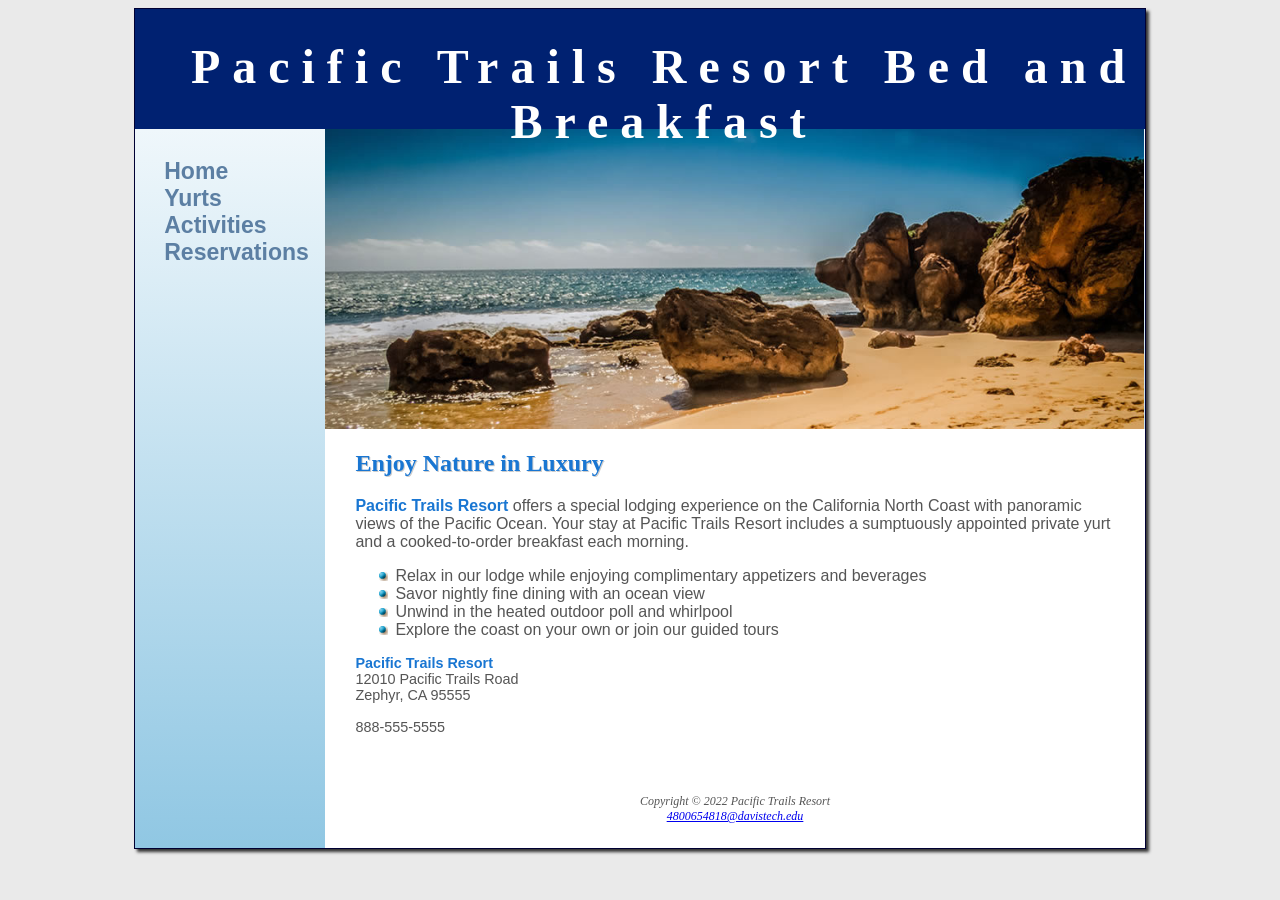
<file: index.html>
<!DOCTYPE html>
<html lang="en">

<head>
    <title>The Pacific Trails Resort</title>
    <meta charset="utf-8">
    <link rel="stylesheet" href="pacific.css" type="text/css">
</head>

<body>
    <div id="wrapper">
    <header>
        <h1><a href="index.html">Pacific Trails Resort Bed and Breakfast</a></h1>
    </header>

    <nav>
        <ul>
            <li><a href="index.html">Home</a></li>
            <li><a href="yurts.html">Yurts</a></li>
            <li><a href="activities.html">Activities</a></li>
            <li><a href="reservations.html">Reservations</a> </li>
        </ul>
    </nav>
    
    <div id="homehero"></div>

    <main>
        <h2>Enjoy Nature in Luxury</h2>
        <p>
           <span class="resort"> Pacific Trails Resort</span> offers a special lodging experience on the California North Coast with panoramic views of the Pacific Ocean. 
            Your stay at Pacific Trails Resort includes a sumptuously appointed private yurt and a cooked-to-order breakfast each morning.
        </p>
        <ul>
            <li>Relax in our lodge while enjoying complimentary appetizers and beverages</li>
            <li>Savor nightly fine dining with an ocean view</li>
            <li>Unwind in the heated outdoor poll and whirlpool</li>
            <li>Explore the coast on your own or join our guided tours</li>
        </ul>
        <div id="contact">
            <span class="resort">Pacific Trails Resort</span> <br>
            12010 Pacific Trails Road <br>
            Zephyr, CA 95555 <br>
            <br>
            888-555-5555 <br>
        </div>
    </main>

    <footer>
        <br>
            Copyright &copy; 2022 Pacific Trails Resort <br>
            <a href="mailto:4800654818@davistech.edu">4800654818@davistech.edu</a>
    </footer>
    </div>
</body>
</html>
</file>
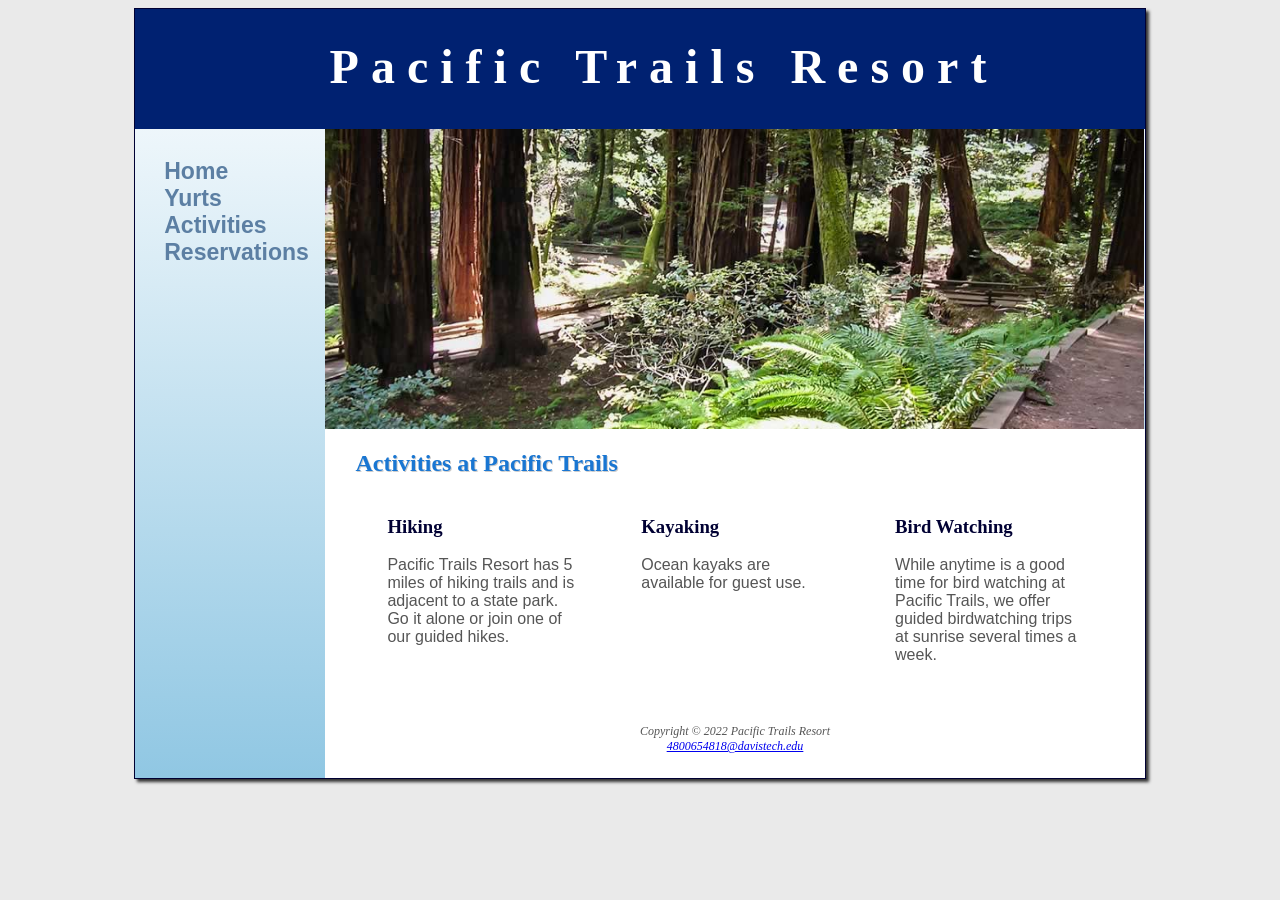
<file: activities.html>
<!DOCTYPE html>
<html lang="en">

<head>
    <title>Pacific Trails Resort :: Activities</title>
    <meta charset="utf-8">
    <link rel="stylesheet" href="pacific.css" type="text/css">
</head>

<body>
    <div id="wrapper">
    <header>
        <h1><a href="index.html">Pacific Trails Resort</a></h1>
    </header>

    <nav>
        <ul>
            <li><a href="index.html">Home</a></li>
            <li><a href="yurts.html">Yurts</a></li>
            <li><a href="activities.html">Activities</a></li>
            <li><a href="reservations.html">Reservations</a> </li>
        </ul>
    </nav>

    <div id="trailhero"></div>

    <main>
        <h2>Activities at Pacific Trails</h2>
        <section>
            <h3>Hiking</h3>
            <p>Pacific Trails Resort has 5 miles of hiking trails and is adjacent to a state park. Go it alone or join one of our guided hikes.</p>
        </section>
        <section>
            <h3>Kayaking</h3>
            <p>Ocean kayaks are available for guest use.</p>
        </section>
        <section>
            <h3>Bird Watching</h3>
            <p>While anytime is a good time for bird watching at Pacific Trails, we offer guided birdwatching trips at sunrise several times a week.</p>
        </section>
    </main>

    <footer>
        Copyright &copy; 2022 Pacific Trails Resort <br>
        <a href="mailto:4800654818@davistech.edu">4800654818@davistech.edu</a>
    </footer>
    </div>
</body>
</html>
</file>
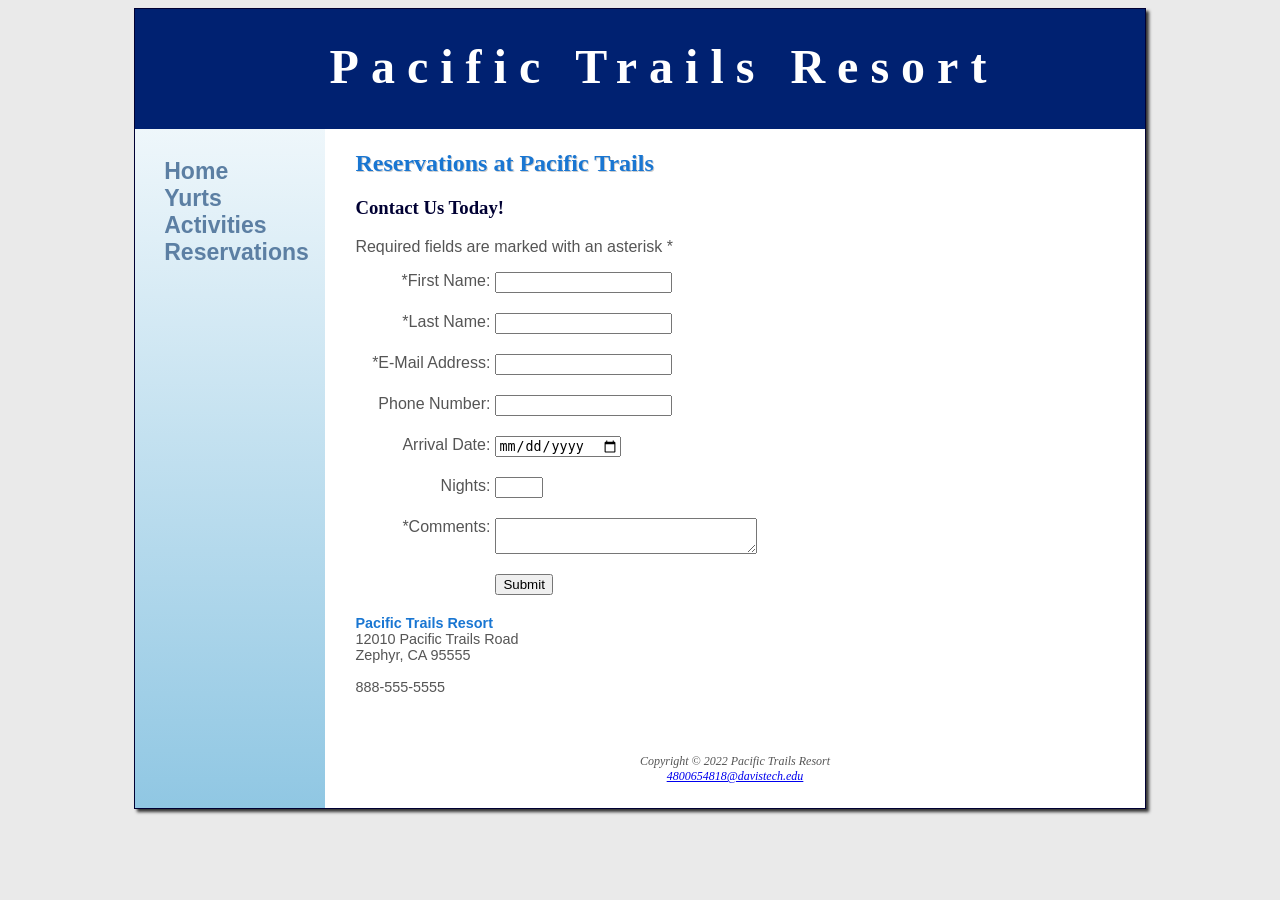
<file: reservations.html>
<!DOCTYPE html>
<html lang="en">

<head>
    <title>Pacific Trails Resort :: Reservations</title>
    <meta charset="utf-8">
    <link rel="stylesheet" href="pacific.css" type="text/css">
</head>

<body>
    <div id="wrapper">
    <header>
        <h1><a href="index.html">Pacific Trails Resort</a></h1>
    </header>

    <nav>
        <ul>
            <li><a href="index.html">Home</a></li>
            <li><a href="yurts.html">Yurts</a></li>
            <li><a href="activities.html">Activities</a></li>
            <li><a href="reservations.html">Reservations</a> </li>
        </ul>
    </nav>

    <main>
        <h2>Reservations at Pacific Trails</h2>
        <h3>Contact Us Today!</h3>
        <p>Required fields are marked with an asterisk *</p>
        
        <form method="post" action="https://webdevbasics.net/scripts/pacific.php">
            <label for="myFName">*First Name:</label>
            <input type="text" id="myFName" name="myFName" required>

            <label for="myLName">*Last Name:</label>
            <input type="text" id="myLName" name="myLName" required>

            <label for="myEmail">*E-Mail Address:</label>
            <input type="email" id="myEmail" name="myEmail" required>

            <label for="myPhone">Phone Number:</label>
            <input type="tel" id="myPhone" name="myPhone" maxlength="12">

            <label for="myDate">Arrival Date:</label>
            <input type="date" id="myDate" name="myDate">

            <label for="myNights">Nights:</label>
            <input type="number" id="myNights" name="myNights" min="1" max="14">

            <label for="myComments">*Comments:</label>
            <textarea id="myComments" name="myComments" rows="2" cols="30" required></textarea>

            <input type="submit" value="Submit">
        </form>

        <div id="contact">
            <span class="resort">Pacific Trails Resort</span> <br>
            12010 Pacific Trails Road <br>
            Zephyr, CA 95555 <br>
            <br>
            888-555-5555 <br>
        </div>
    </main>

    <footer>
        <br>
            Copyright &copy; 2022 Pacific Trails Resort <br>
            <a href="mailto:4800654818@davistech.edu">4800654818@davistech.edu</a>
    </footer>
    </div>
</body>
</html>
</file>
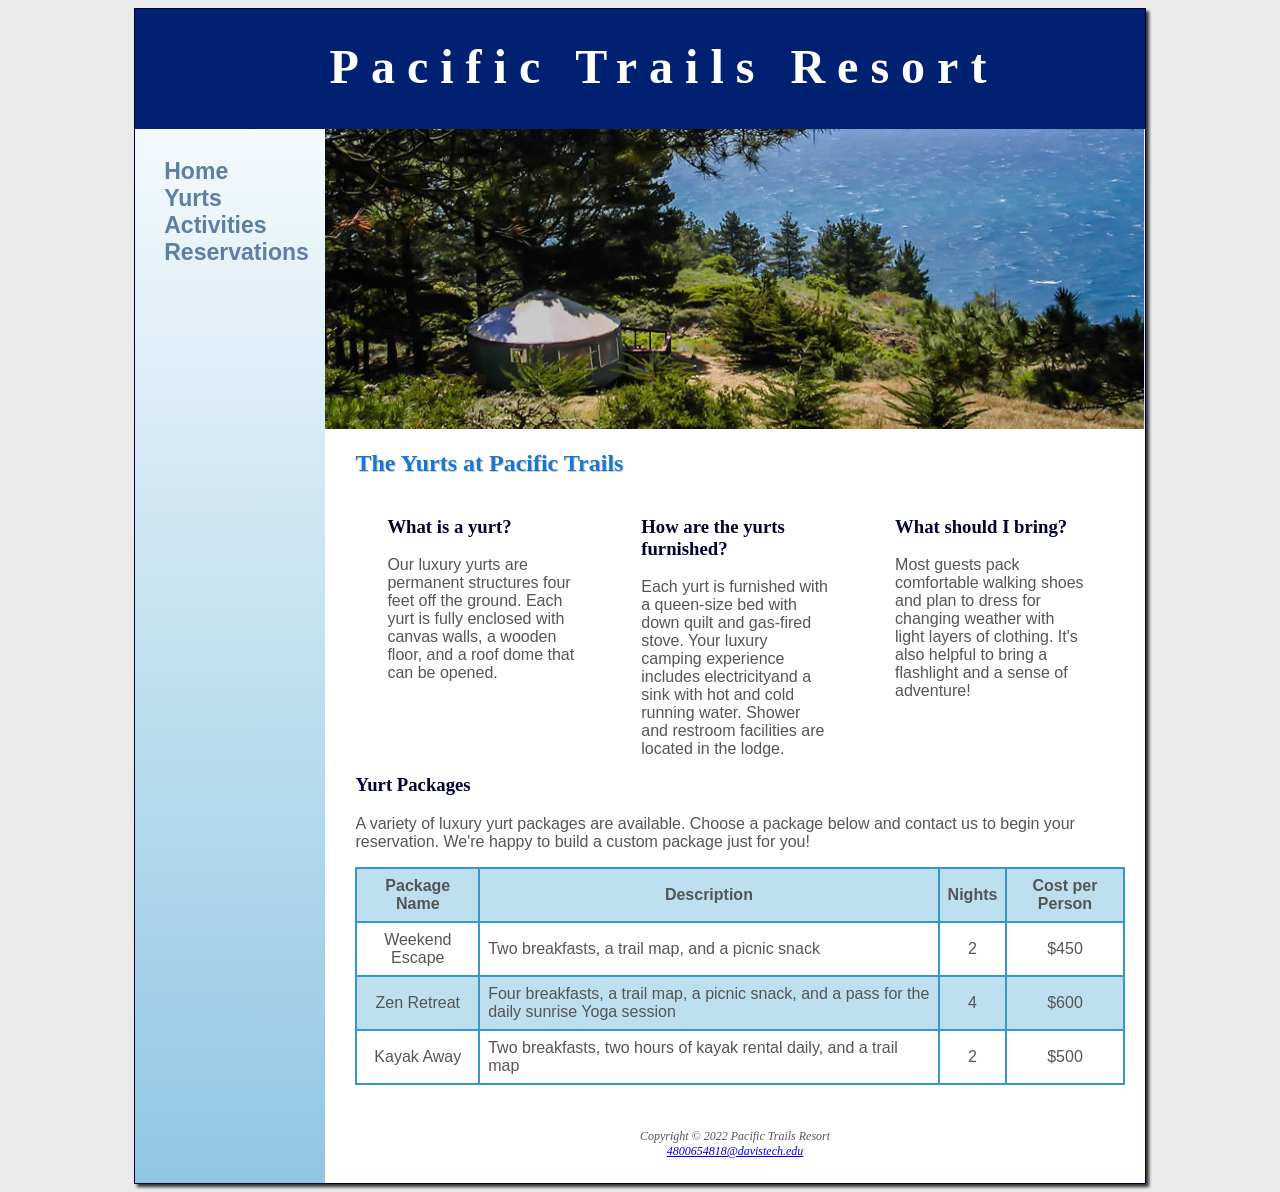
<file: yurts.html>
<!DOCTYPE html>
<html lang="en">

<head>
    <title>Pacific Trails Resort :: Yurts</title>
    <meta charset="utf-8">
    <link rel="stylesheet" href="pacific.css" type="text/css">
</head>

<body>
    <div id="wrapper">
    <header>
        <h1><a href="index.html">Pacific Trails Resort</a></h1>
    </header>

    <nav>
        <ul>
            <li><a href="index.html">Home</a></li>
            <li><a href="yurts.html">Yurts</a></li>
            <li><a href="activities.html">Activities</a></li>
            <li><a href="reservations.html">Reservations</a> </li>
        </ul>
    </nav>

    <div id="yurthero"></div>

    <main>
        
        <h2>The Yurts at Pacific Trails</h2>
        <section>    
            <h3>What is a yurt?</h3>
            <p>Our luxury yurts are permanent structures four feet off the ground. Each yurt is fully enclosed with canvas walls, a wooden floor, and a roof dome that can be opened.</p>
        </section>
        <section>
            <h3>How are the yurts furnished?</h3>
            <p>Each yurt is furnished with a queen-size bed with down quilt and gas-fired stove. Your luxury camping experience includes electricityand a sink with hot and cold running water. Shower and restroom facilities are located in the lodge.</p>   
        </section>
        <section>
            <h3>What should I bring?</h3>
            <p>Most guests pack comfortable walking shoes and plan to dress for changing weather with light layers of clothing. It's also helpful to bring a flashlight and a sense of adventure!</p>
        </section>
        <div id="special">
        <h3>Yurt Packages</h3>
        <p>A variety of luxury yurt packages are available. Choose a package below and contact us to begin your reservation. We're happy to build a custom package just for you!</p>
        <table>
            <tr>
                <th>Package Name</th>
                <th>Description</th>
                <th>Nights</th>
                <th>Cost per Person</th>
            </tr>
            <tr>
                <td>Weekend Escape</td>
                <td class="text">Two breakfasts, a trail map, and a picnic snack</td>
                <td>2</td>
                <td>$450</td>
            </tr>
            <tr>
                <td>Zen Retreat</td>
                <td class="text">Four breakfasts, a trail map, a picnic snack, and a pass for the daily sunrise Yoga session</td>
                <td>4</td>
                <td>$600</td>
            </tr>
            <tr>
                <td>Kayak Away</td>
                <td class="text">Two breakfasts, two hours of kayak rental daily, and a trail map</td>
                <td>2</td>
                <td>$500</td>
            </tr>
        </table>
        </div>
    </main>

    <footer>
        Copyright &copy; 2022 Pacific Trails Resort <br>
        <a href="mailto:4800654818@davistech.edu">4800654818@davistech.edu</a>
    </footer>
    </div>
</body>
</html>
</file>
<file: pacific.css>
* {
    box-sizing: border-box;
}

body {
    background-color: #EAEAEA;
    color: #555555;
    font-family: Arial, Helvetica, sans-serif;

}
header {
    background-color: #002171;
    color: #FFFFFF;
    height: 120px;
    text-align: center;
    padding-top: 30px;    
    padding-left: 3em;
}
main {
    padding: 1px 20px 20px 30px;
    display: block;
    background-color: #FFFFFF;
    margin-left: 190px;
    overflow: auto;
}
nav {
    font-size: 120%;
    font-weight: bold;
    padding: 1.5em;
    float: left;
    width: 160px;
}
nav a {
    text-decoration: none;
}
header a {
    text-decoration: none;
}
nav ul {
    list-style-type: none;
    margin: 0;
    padding-left: 0;
    font-size: 1.2em;
}
nav a:link {
    color: #5C7FA3;
}
nav a:visited {
    color: #344873;
}
nav a:hover {
    color: #A52A2A;
}
header a:link {
    color: #FFFFFF;
}
header a:visited {
    color: #FFFFFF;
}
#special {
    clear: both;
}
table {
    border: 2px solid #3399CC;
    border-collapse: collapse;
}
td, th {
    padding: 0.5em;
    border: 2px solid #3399CC;
}
td {
    text-align: center;
}
.text {
    text-align: left;
}
tr:nth-of-type(odd) {
    background-color: #BDDFF0;
}
h1 {
    margin-bottom: 0;
    font-family: Georgia, 'Times New Roman', serif;
    margin-top: 0;
    font-size: 3em;
    letter-spacing: 0.25em;
}
h2 {
    color:#1976D2;
    font-family: Georgia, 'Times New Roman', serif;
    text-shadow: 1px 1px #CCCCCC;
}
h3 {
    font-family: Georgia, 'Times New Roman', serif;
    color:#000033;
}
main ul {
    list-style-image: url(images/marker.gif);
}
dt {
    color:#002171;
}
footer {
    font-size: 75%;
    font-style: italic;
    text-align: center;
    font-family: Georgia, 'Times New Roman', serif;
    padding: 2em;
    margin-left: 190px;
    background-color: #FFFFFF;
}
.resort {
    color:#1976D2;
    font-weight: bold;
}
#contact {
    font-size: 90%;
}
#wrapper {
    margin-left:auto;
    margin-right: auto;
    background-color: #90C7E3;
    width: 80%;
    min-width: 960px;
    max-width: 2048px;
    box-shadow: 3px 3px 3px #333333;
    border: 1px solid #000033;
    background-image: linear-gradient(to bottom,#FFFFFF, #90C7E3);
}
#homehero {
    height: 300px;
    background-image: url(images/coast2.jpg);
    background-size: 100% 100%;
    background-repeat: no-repeat;
    margin-left: 190px;
}
#yurthero {
    height: 300px;
    background-image: url(images/yurt.jpg);
    background-size: 100% 100%;
    background-repeat: no-repeat;
    margin-left: 190px;
}
#trailhero {
    height: 300px;
    background-image: url(images/trail.jpg);
    background-size: 100% 100%;
    background-repeat: no-repeat;
    margin-left: 190px;
}
section {
    float: left;
    width: 33%;
    padding-left: 2em;
    padding-right: 2em;
}
label {
    float: left;
    display: block;
    text-align: right;
    width: 140px;
    padding-right: 5px;
}
input, textarea {
    display: block;
    margin-bottom: 20px;
}
input[type="submit"] {
    margin-left: 140px;
}
</file>
